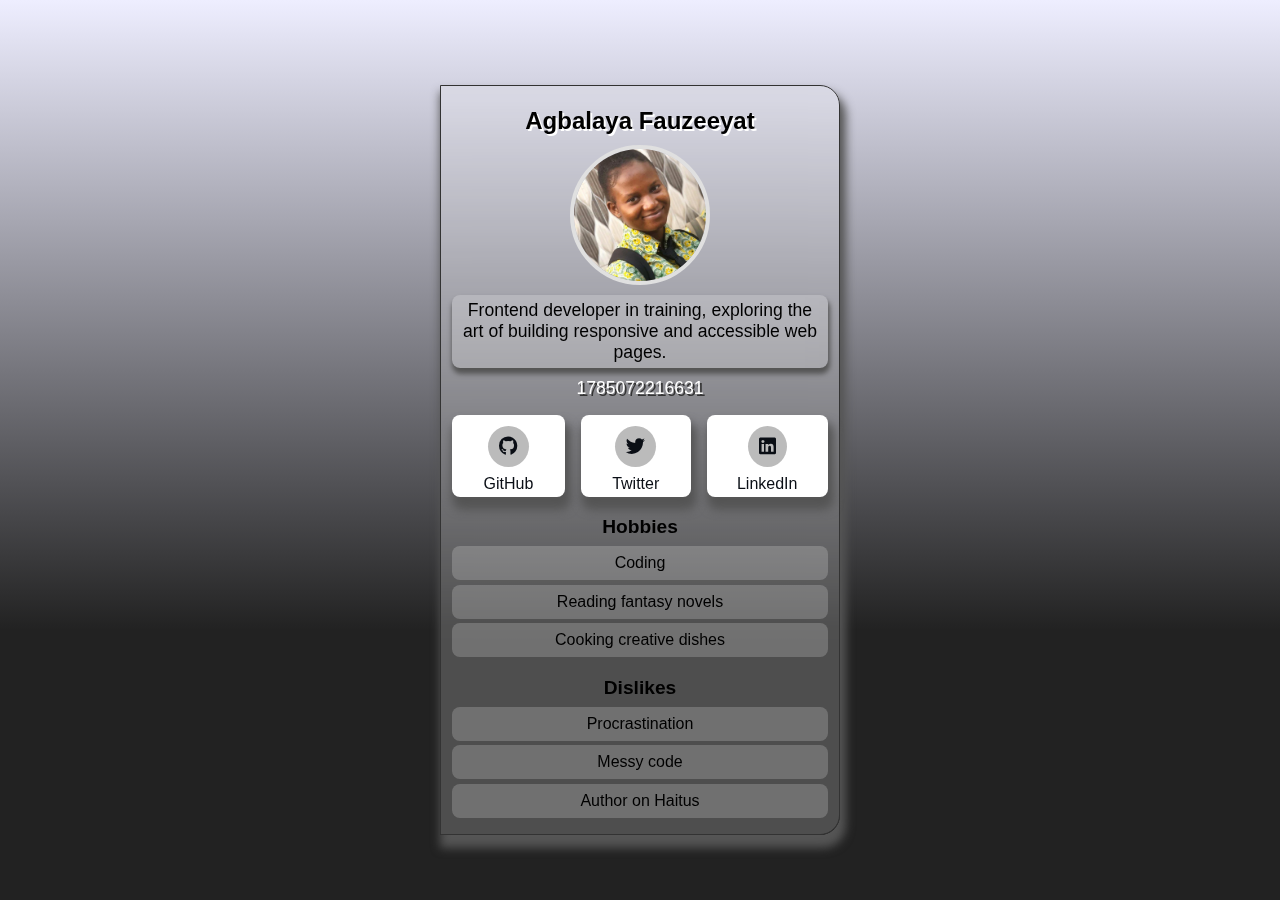
<file: index.html>
<!DOCTYPE html>
<html lang="en">
<head>
  <meta charset="UTF-8">
  <meta name="viewport" content="width=device-width, initial-scale=1.0">
  <link rel="stylesheet" href="style.css">
  <link rel="preload" href="https://cdnjs.cloudflare.com/ajax/libs/font-awesome/6.6.0/css/all.min.css" as="style" onload="this.onload=null;this.rel='stylesheet'">
    <noscript><link rel="stylesheet" href="https://cdnjs.cloudflare.com/ajax/libs/font-awesome/6.6.0/css/all.min.css"></noscript>
  <title>Simple Profile Card</title>
</head>
<body>
  <main>
    <article data-testid="test-profile-card" class="profile-card">
      <header>
        <h2 data-testid="test-user-name">Agbalaya Fauzeeyat</h2>
      </header>

      <figure>
        <img 
          src="image/fauzie.jpg" 
          alt="Profile photo of Fauzeeyat" 
          data-testid="test-user-avatar"
        >
      </figure>

      <p data-testid="test-user-bio">
        Frontend developer in training, exploring the art of building responsive and accessible web pages.
      </p>

      <p data-testid="test-user-time" id="user-time"></p>

      <nav data-testid="test-user-social-links" class="social-links">
        <ul>
          
          <li><a href="https://github.com/fauz-del" target="_blank" rel="noopener noreferrer" data-testid="test-user-social-github"><i class="fab fa-github"></i>GitHub</a></li>
          
          <li><a href="https://twitter.com/" target="_blank" rel="noopener noreferrer" data-testid="test-user-social-twitter"><i class="fab fa-twitter"></i>Twitter</a></li>
          
          <li><a href="https://www.linkedin.com/in/fauzeeyat-agbalaya-515371220?utm_source=share&utm_campaign=share_via&utm_content=profile&utm_medium=android_app" target="_blank" rel="noopener noreferrer" data-testid="test-user-social-linkedin"><i class="fab fa-linkedin"></i>LinkedIn</a></li>
        </ul>
      </nav>

      <section data-testid="test-user-hobbies">
        <h3>Hobbies</h3>
        <ul>
          <li>Coding</li>
          <li>Reading fantasy novels</li>
          <li>Cooking creative dishes</li>
        </ul>
      </section>

      <section data-testid="test-user-dislikes">
        <h3>Dislikes</h3>
        <ul>
          <li>Procrastination</li>
          <li>Messy code</li>
          <li>Author on Haitus</li>
        </ul>
      </section>
    </article>
  </main>

  <script src="script.js"></script>
</body>
</html>
</file>
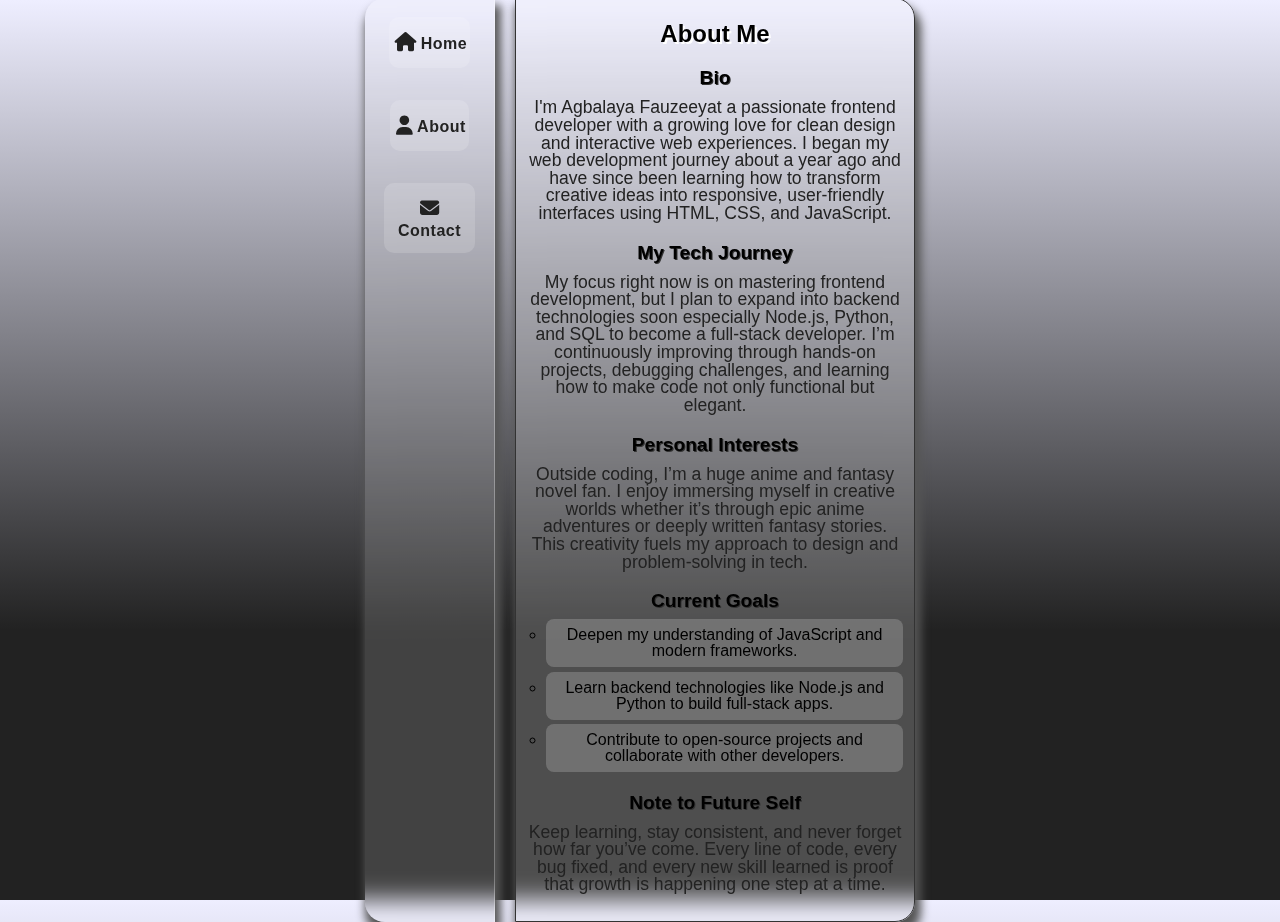
<file: about.html>
<!DOCTYPE html>
<html lang="en">
<head>
  <meta charset="UTF-8" />
  <meta name="viewport" content="width=device-width, initial-scale=1.0" />
  <title>About Me | Fauzeeyat</title>
  <link rel="stylesheet" href="style.css" />
  <link rel="preload" href="https://cdnjs.cloudflare.com/ajax/libs/font-awesome/6.6.0/css/all.min.css" as="style" onload="this.onload=null;this.rel='stylesheet'">
  <noscript><link rel="stylesheet" href="https://cdnjs.cloudflare.com/ajax/libs/font-awesome/6.6.0/css/all.min.css"></noscript>
</head>
<body>
  
  
  <main data-testid="test-about-page" class="container">
    <nav>
     <i class="fa fa-bars" id= "menu-icon"></i>
    
    <ul class="sidebar">
      <li><a href="/Intern project/index.html"><i class="fa fa-home"></i>Home</a></li>
      <li><a href="/Intern project/about.html"><i class="fa fa-user"></i>About</a></li>
      <li><a href="/Intern project/contact.html"><i class="fa fa-envelope"></i>Contact</a></li>
    </ul>
  </nav>
    
  <article class="profile-card about-card">
  <header>
    <h2>About Me</h2>
  </header>

  <section data-testid="test-about-bio">
    <h3>Bio</h3>
    <p>
      I'm Agbalaya Fauzeeyat a passionate frontend developer with a growing love for clean design and interactive web experiences. 
      I began my web development journey about a year ago and have since been learning how to transform creative ideas into responsive, 
      user-friendly interfaces using HTML, CSS, and JavaScript.
    </p>
  </section>

  <section data-testid="test-about-career-path">
    <h3>My Tech Journey</h3>
    <p>
      My focus right now is on mastering frontend development, but I plan to expand into backend technologies soon especially Node.js, Python, and SQL to become a full-stack developer. 
      I’m continuously improving through hands-on projects, debugging challenges, and learning how to make code not only functional but elegant.
    </p>
  </section>

  <section data-testid="test-about-interests">
    <h3>Personal Interests</h3>
    <p>
      Outside coding, I’m a huge anime and fantasy novel fan. 
      I enjoy immersing myself in creative worlds whether it’s through epic anime adventures or deeply written fantasy stories. 
      This creativity fuels my approach to design and problem-solving in tech.
    </p>
  </section>

  <section data-testid="test-about-goals">
    <h3>Current Goals</h3>
    <ul>
      <li>Deepen my understanding of JavaScript and modern frameworks.</li>
      <li>Learn backend technologies like Node.js and Python to build full-stack apps.</li>
      <li>Contribute to open-source projects and collaborate with other developers.</li>
    </ul>
  </section>

  <section data-testid="test-about-future-note">
    <h3>Note to Future Self</h3>
    <p>
      Keep learning, stay consistent, and never forget how far you’ve come. 
      Every line of code, every bug fixed, and every new skill learned is proof that growth is happening one step at a time.
    </p>
  </section>
</article>
  </main>
  
  <script src="script.js"></script>
</body>
</html>
</file>
<file: style.css>
* {
  margin: 0;
  padding: 0;
  box-sizing: border-box;
}

body {
  margin: 0;
  padding: 0;
  height: 100vh;
  display: flex;
  justify-content: center;
  font-size: 12px;
  align-items: flex-start;
  background: linear-gradient(180deg, #eef, #222 70%);
  font-family: sans-serif;
  padding-top: 20px;
}

/* ===== SIDEBAR STYLING ===== */
nav {
  position: relative;
  z-index: 1000;
  align-items: flex-start;
}

#menu-icon {
  position: absolute;
  left: 10px;
  top: 10px;
  font-size: 1.5rem;
  color: #333;
  background: rgba(255, 255, 255, 0.2);
  padding: 0.4rem 0.6rem;
  border-radius: 8px;
  cursor: pointer;
  box-shadow: 1px 3px 6px rgba(0, 0, 0, 0.4);
  transition: 0.3s ease;
  z-index: 2000;
}

#menu-icon:hover {
  background: rgba(255, 255, 255, 0.35);
  transform: scale(1.05);
}

/* Menu icon animation (bars ↔ close) */
#menu-icon.fa-times {
  transform: rotate(90deg);
  background: rgba(255, 255, 255, 0.35);
}

/* Sidebar container */
.sidebar {
  position: fixed;
  top: 0;
  left: -230px;
  width: 200px;
  height: 100%;
  background: rgba(255, 255, 255, 0.15);
  backdrop-filter: blur(12px);
  box-shadow: 3px 0 15px rgba(0, 0, 0, 0.3);
  padding-top: 80px;
  border-right: 1px solid rgba(255, 255, 255, 0.3);
  transition: left 0.4s ease;
  z-index: 1000;
}

/* Active sidebar (when opened) */
.sidebar.active {
  left: 0;
}

/* Sidebar links */
.sidebar li {
  list-style: none;
  margin: 1rem 0;
  text-align: center;
}

.sidebar li a {
  display: block;
  color: #222;
  text-decoration: none;
  font-weight: 600;
  letter-spacing: 0.5px;
  font-size: 1rem;
  padding: 0.6rem 0.2rem;
  background: #555;
  transition: all 0.3s ease-in-out;
  border-radius: 10px;
  margin: 0 1rem;
  background: rgba(255, 255, 255, 0.15);
}

.sidebar li a i{
  color: #222;
  font-size: 1.2rem;
  padding: 0.2rem;
}

.sidebar a i:hover{
  color: #fff;
}

.sidebar a:hover {
  background: rgba(255, 255, 255, 0.35);
  color: #fff;
  background: #222;
  transform: translateX(5px);
}

/* Adjust main layout so sidebar doesn't overlap too much */
.profile-card {
  transition: transform 0.4s ease;
}

.sidebar.active ~ main .profile-card {
  transform: translateX(150px);
}

.profile-card {
  backdrop-filter: blur(12px);
  background: rgba(255, 255, 255, 0.2);
  border: 0.1px solid #333;
  width: 330px;
  text-align: center;
  height: max-content;
  min-height: 300px;
  border-radius: 30px;
  padding: 0.7rem;
  box-shadow: 3px 10px 10px 3px #555;
  
}

.profile-card img {
  border: 0.3rem solid #e0e0e0;
  width: 140px;
  height: 140px;
  border-radius: 50%;
  object-fit: cover;
  margin: 10px auto;
  display: block;
}

[data-testid="test-user-bio"] {
  padding: .3rem;
  border-radius: 0.5rem;
  backdrop-filter: blur(12px);
  box-shadow: 1px 5px 5px 1px #555;
}

.profile-card h2 {
  margin-top: 10px;
  font-size: 1.5rem;
  text-shadow: 2px 2px 0 #fff; 
}

.profile-card p {
  margin: 10px 0;
}

[data-testid="test-user-time"] {
  font-size: 1rem;
  margin-top: 0.8rem;
  color: #fff;
  text-shadow: 2px 2px 0 #333;
}

/* Social Links */
[data-testid="test-user-social-links"] ul {
  list-style: none;
  display: flex;
  justify-content: center;
  gap: 1rem;
  margin-top: 1rem;
}

[data-testid="test-user-social-links"] ul i {
  padding: 0.7rem;
  font-size: 1.1rem;
  background: #bbb;
  border-radius: 50%;
  margin: 0.5rem;
}

[data-testid="test-user-social-links"] ul i:hover {
  transition: .2s ease-in-out;
  font-size: 1.2rem;
  background: #999;
  border-radius: 50%;
}

[data-testid="test-user-social-links"] ul li {
  background: #fff;
  padding: 0.2rem;
  border-radius: 0.5rem;
  box-shadow: 3px 10px 10px 3px #555;
  
}

[data-testid="test-user-social-links"] a {
  color: #0a0e15;
  text-decoration: none;
  font-weight: 500;
  transition: 0.3s;
}

[data-testid="test-user-social-links"] a:hover {
  color: #ccc;
}

/* Hobbies and Dislikes */
section {
  margin-top: 1.2rem;
}

section h3 {
  font-size: 1rem;
  margin-bottom: 0.5rem;
  color: white;
}

section ul {
  list-style: none;
  text-align: center;
}

section li {
  background: rgba(255, 255, 255, 0.2);
  padding: 0.5rem;
  border-radius: 0.5rem;
  margin-bottom: 0.3rem;
  color: white;
}


.profile-card {
  backdrop-filter: blur(12px);
  background: rgba(255, 255, 255, 0.2);
  border: 0.1px solid #333;
  width: 330px;
  text-align: center;
  height: max-content;
  min-height: 300px;
  border-radius: 30px;
  padding: 0.7rem;
  box-shadow: 3px 10px 10px 3px #555;
  
}

.profile-card img {
  border: 0.3rem solid #e0e0e0;
  width: 140px;
  height: 140px;
  border-radius: 50%;
  object-fit: cover;
  margin: 10px auto;
  display: block;
}

[data-testid="test-user-bio"] {
  padding: .3rem;
  border-radius: 0.5rem;
  backdrop-filter: blur(12px);
  box-shadow: 1px 5px 5px 1px #555;
}

.profile-card h2 {
  margin-top: 10px;
  font-size: 1.5rem;
  text-shadow: 2px 2px 0 #fff; 
}

.profile-card p {
  margin: 10px 0;
}

[data-testid="test-user-time"] {
  font-size: 1rem;
  margin-top: 0.8rem;
  color: #fff;
  text-shadow: 2px 2px 0 #333;
  
}

/* Social Links */
[data-testid="test-user-social-links"] ul {
  list-style: none;
  display: flex;
  justify-content: center;
  gap: 1rem;
  margin-top: 1rem;
}

[data-testid="test-user-social-links"] ul i {
  padding: 0.7rem;
  font-size: 1.1rem;
  background: #bbb;
  border-radius: 50%;
  margin: 0.5rem;
}

[data-testid="test-user-social-links"] ul i:hover {
  transition: .2s ease-in-out;
  font-size: 1.2rem;
  background: #999;
  border-radius: 50%;
}

[data-testid="test-user-social-links"] ul li {
  background: #fff;
  padding: 0.2rem;
  border-radius: 0.5rem;
  box-shadow: 3px 10px 10px 3px #555;
  
}

[data-testid="test-user-social-links"] a {
  color: #0a0e15;
  text-decoration: none;
  font-weight: 500;
  transition: 0.3s;
}

[data-testid="test-user-social-links"] a:hover {
  color: #ccc;
}

/* Hobbies and Dislikes */
section {
  margin-top: 1.2rem;
}

section h3 {
  font-size: 1rem;
  margin-bottom: 0.5rem;
  color: #000;
}

section ul {
  list-style: none;
  text-align: center;
}

section li {
  background: rgba(255, 255, 255, 0.2);
  padding: 0.5rem;
  border-radius: 0.5rem;
  margin-bottom: 0.3rem;
  color: #000;
  
}

/*About*/
.about-card {
 backdrop-filter: blur(12px);
  background: rgba(255, 255, 255, 0.2);
  border: 0.1px solid #333;
  width: 330px;
  text-align: center;
  height: max-content;
  min-height: 300px;
  border-radius: 30px;
  padding: 0.7rem;
  box-shadow: 3px 10px 10px 3px #555;
}

.about-card h3 {
  color: #000;
  text-shadow: 2px 2px 0 #fff; 
  margin-bottom: 0.4rem;
  text-shadow: 1px 1px 0 #333;
}

.about-card p,
.about-card ul {
  color: #222;
  margin-bottom: 1rem;
  line-height: 1;
}

.about-card ul {
  list-style: circle;
  margin-left: 1.2rem;
}

.bottom-nav {
  display: flex;
  justify-content: space-between;
  margin-top: 1.5rem;
}

.bottom-nav a {
  color: #fff;
  background: rgba(255,255,255,0.2);
  padding: 0.4rem 0.8rem;
  border-radius: 8px;
  text-decoration: none;
  font-size: 0.9rem;
  transition: 0.2s;
  box-shadow: 2px 6px 6px 2px #444;
}

.bottom-nav a:hover {
  background: rgba(255,255,255,0.4);
  transform: scale(1.05);
}

/*Contact*/
.contact-card {
  backdrop-filter: blur(12px);
background: rgba(255, 255, 255, 0.2);
border: 0.1px solid #333;
width: 330px;
text-align: center;
height: max-content;
min-height: 300px;
border-radius: 30px;
padding: 0.7rem;
box-shadow: 3px 10px 10px 3px #555;
}

form {
  display: flex;
  flex-direction: column;
  gap: 1.5rem;
}

#contactForm {
  padding-top: 2rem;
}

label {
  color: #222;
  font-weight: 600;
  font-size: 1rem;
}

input, textarea {
  width: 100%;
  padding: 0.6rem;
  border: none;
  border-radius: 8px;
  outline: none;
  font-size: 0.9rem;
  background: rgba(255, 255, 255, 0.2);
  color: #222;
  font-size: 0.9rem;
}

button {
  padding: 0.6rem;
  border: none;
  background: #fff;
  color: #222;
  border-radius: 10px;
  font-weight: bold;
  cursor: pointer;
  transition: 0.3s ease;
}

button:hover {
  background: #ccc;
  transform: scale(1.05);
}

small {
  color: #ffb3b3;
  font-size: 0.8rem;
}

.success {
  color: #90ee90;
  text-align: center;
  margin-top: 0.5rem;
  font-weight: 600;
}
/* Fully centered layout with equal heights */
@media (min-width: 768px) {
body {
  display: flex;
  justify-content: center; 
  align-items: center;
  }
  
.container {
  display: flex;
  justify-content: center; 
  align-items: stretch;
  gap: 20px;  
}

.sidebar {
  position: relative;   
  top: 0;
  left: 0;
  height: 100%;   
  display: flex;
  flex-direction: column;
  justify-content: flex-start;
  align-items: center;
  width: 130px;
  border-radius: 20px 0 0 20px;
box-shadow: 3px 10px 10px 3px #555;
padding: 0.2rem;
}

.profile-card {
  height: auto;
  width: 400px;
  border-radius: 0 20px 20px 0;
}

.profile-card p {
  font-size: 1.1rem;
}

.profile-card h2 {
  font-size: 1.5rem;
}

.sidebar li a {
  padding: 0.8rem 0.2rem;
  gap: 1rem;
}

#menu-icon {
  display: none;
}

[data-testid="test-user-social-links"] ul i {
  font-size: 1.2rem;
}



[data-testid="test-user-social-links"] a {
    font-size: 1rem;
}

section h3 {
  font-size: 1.2rem;
 font-weight: 700;
}


section li {
  font-size: 1rem;
}

label {
  font-size: 1.1rem;
}

input, textarea {
  font-size: 1rem;
}
}
</file>
